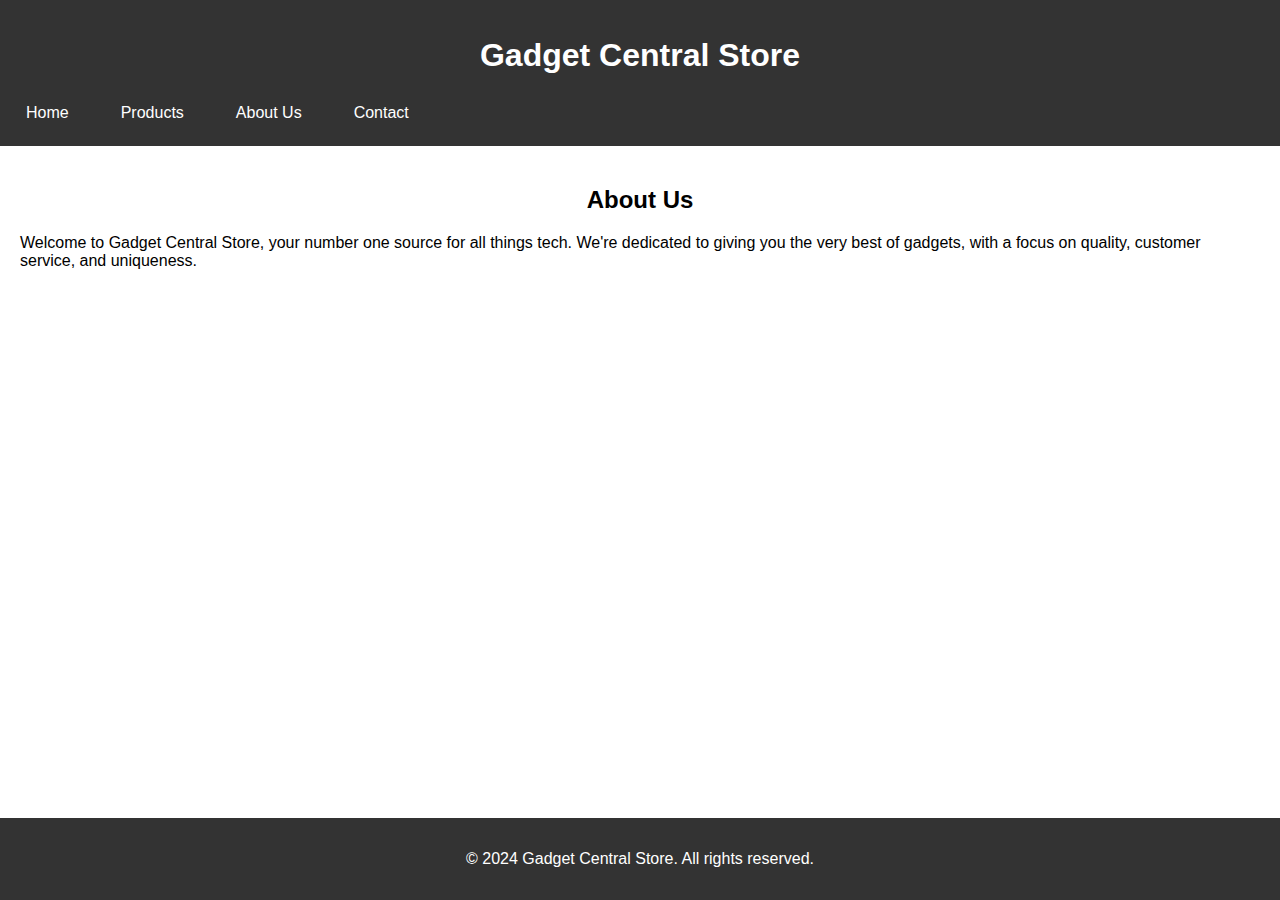
<file: about.html>
<!DOCTYPE html>
<html lang="en">
<head>
    <meta charset="UTF-8">
    <meta name="viewport" content="width=device-width, initial-scale=1.0">
    <title>About Us - Gadget Central Store</title>
    <link rel="stylesheet" href="styles.css">
</head>
<body>
    <header>
        <h1>Gadget Central Store</h1>
        <nav>
            <ul>
                <li><a href="index.html">Home</a></li>
                <li><a href="products.html">Products</a></li>
                <li><a href="about.html">About Us</a></li>
                <li><a href="contact.html">Contact</a></li>
            </ul>
        </nav>
    </header>
    <main>
        <h2>About Us</h2>
        <p>Welcome to Gadget Central Store, your number one source for all things tech. We're dedicated to giving you the very best of gadgets, with a focus on quality, customer service, and uniqueness.</p>
    </main>
    <footer>
        <p>&copy; 2024 Gadget Central Store. All rights reserved.</p>
    </footer>
</body>
</html>
</file>
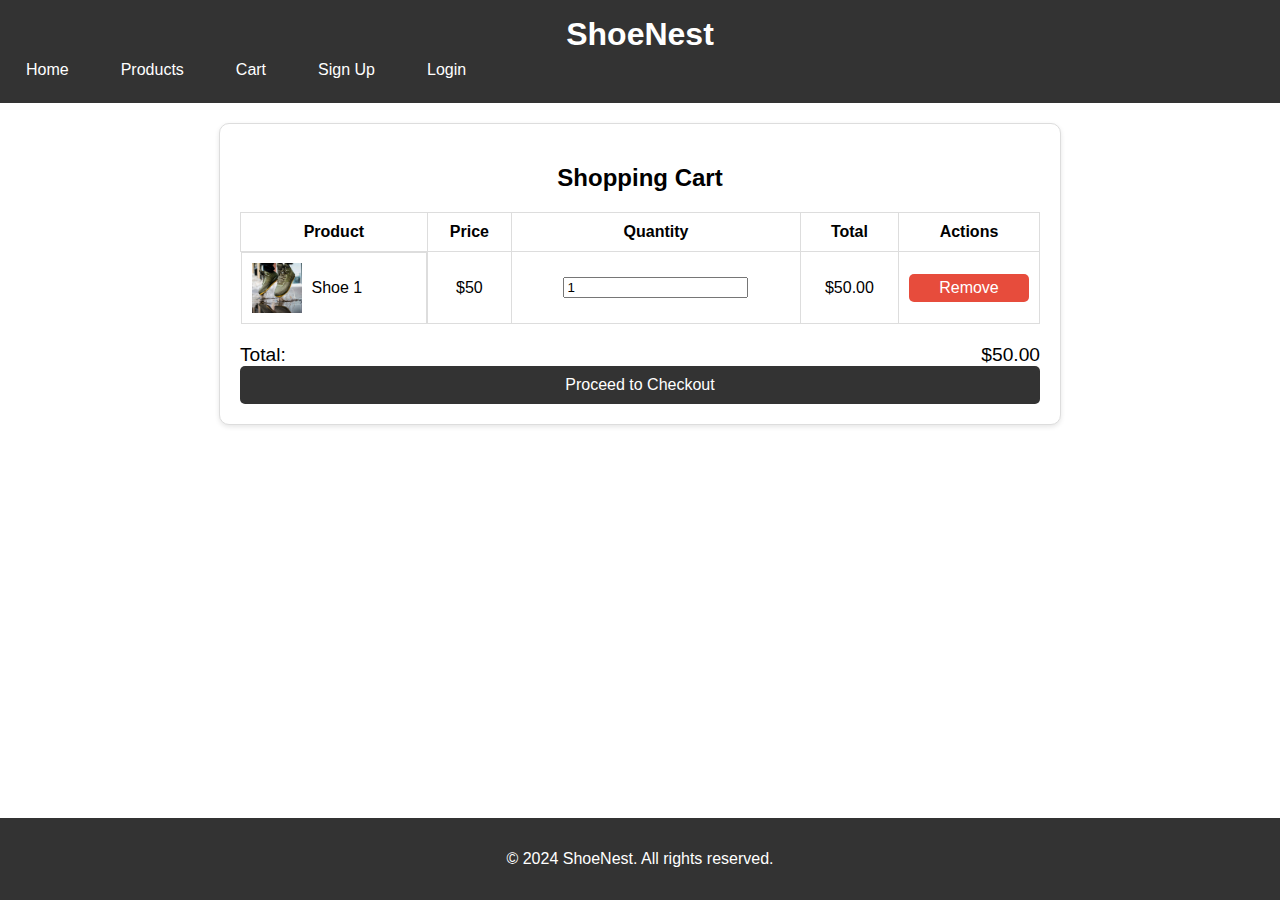
<file: cart.html>
<!DOCTYPE html>
<html lang="en">
<head>
    <meta charset="UTF-8">
    <meta name="viewport" content="width=device-width, initial-scale=1.0">
    <title>Shopping Cart - ShoeNest</title>
    <link rel="stylesheet" href="styles.css">
</head>
<body>
    <header>
        <div class="logo">
            <h1>ShoeNest</h1>
        </div>
        <nav>
            <ul>
                <li><a href="index.html">Home</a></li>
                <li><a href="products.html">Products</a></li>
                <li><a href="cart.html">Cart</a></li>
                <li><a href="signup.html">Sign Up</a></li>
                <li><a href="login.html">Login</a></li>
            </ul>
        </nav>
    </header>
    <main>
        <div class="cart-container">
            <h2>Shopping Cart</h2>
            <table class="cart-table">
                <thead>
                    <tr>
                        <th>Product</th>
                        <th>Price</th>
                        <th>Quantity</th>
                        <th>Total</th>
                        <th>Actions</th>
                    </tr>
                </thead>
                <tbody>
                    
                    <tr>
                        <td class="cart-product">
                            <img src="images/shoe1.jpg" alt="Shoe 1">
                            <span>Shoe 1</span>
                        </td>
                        <td>$50</td>
                        <td><input type="number" value="1" min="1"></td>
                        <td>$50</td>
                        <td><button class="remove-item">Remove</button></td>
                    </tr>
                  
                </tbody>
            </table>
            <div class="cart-total">
                <span>Total:</span>
                <span id="cart-total-price">$50</span>
            </div>
            <button class="checkout-btn">Proceed to Checkout</button>
        </div>
    </main>
    <footer>
        <p>&copy; 2024 ShoeNest. All rights reserved.</p>
    </footer>
    <script src="cart.js"></script>
</body>
</html>
</file>
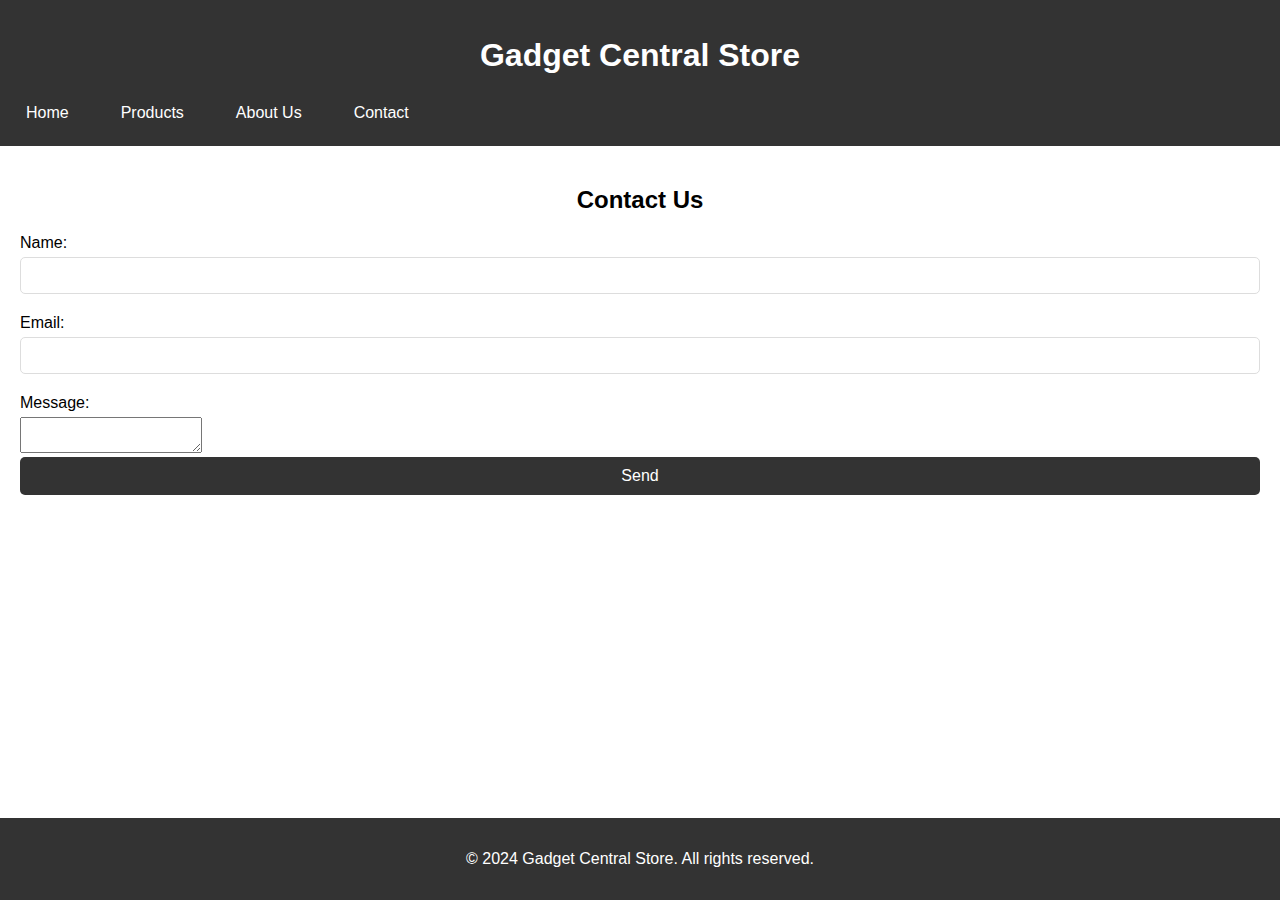
<file: contact.html>
<!DOCTYPE html>
<html lang="en">
<head>
    <meta charset="UTF-8">
    <meta name="viewport" content="width=device-width, initial-scale=1.0">
    <title>Contact - Gadget Central Store</title>
    <link rel="stylesheet" href="styles.css">
</head>
<body>
    <header>
        <h1>Gadget Central Store</h1>
        <nav>
            <ul>
                <li><a href="index.html">Home</a></li>
                <li><a href="products.html">Products</a></li>
                <li><a href="about.html">About Us</a></li>
                <li><a href="contact.html">Contact</a></li>
            </ul>
        </nav>
    </header>
    <main>
        <h2>Contact Us</h2>
        <form>
            <label for="name">Name:</label>
            <input type="text" id="name" name="name" required>
            <br>
            <label for="email">Email:</label>
            <input type="email" id="email" name="email" required>
            <br>
            <label for="message">Message:</label>
            <textarea id="message" name="message" required></textarea>
            <br>
            <button type="submit">Send</button>
        </form>
    </main>
    <footer>
        <p>&copy; 2024 Gadget Central Store. All rights reserved.</p>
    </footer>
</body>
</html>
</file>
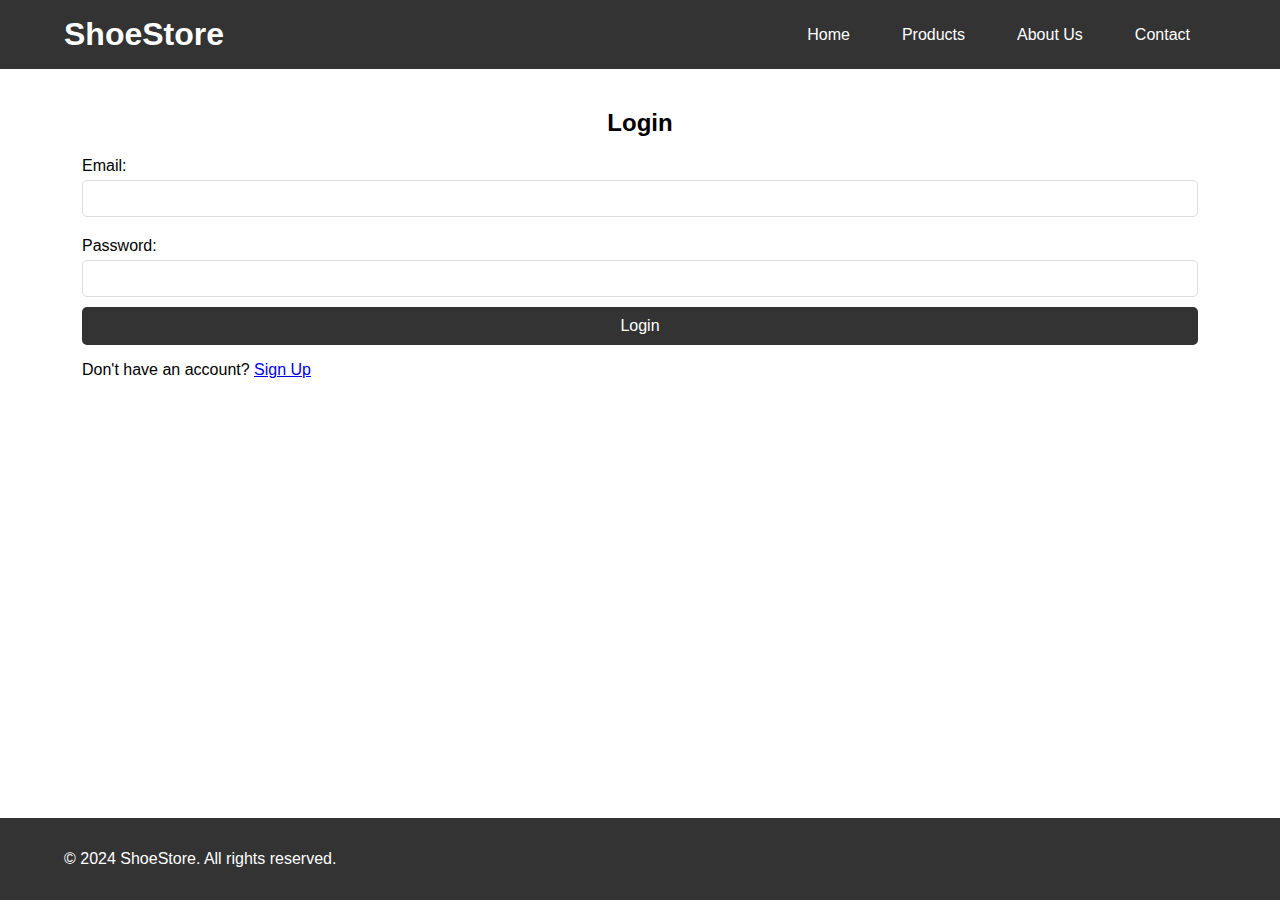
<file: login.html>
<!DOCTYPE html>
<html lang="en">
<head>
    <meta charset="UTF-8">
    <meta name="viewport" content="width=device-width, initial-scale=1.0">
    <title>Login - ShoeStore</title>
    <link rel="stylesheet" href="styles.css">
</head>
<body>
    <header>
        <div class="container">
            <div class="logo">
                <h1>ShoeStore</h1>
            </div>
            <nav>
                <ul>
                    <li><a href="index.html">Home</a></li>
                    <li><a href="products.html">Products</a></li>
                    <li><a href="about.html">About Us</a></li>
                    <li><a href="contact.html">Contact</a></li>
                </ul>
            </nav>
        </div>
    </header>
    
    <main>
        <section class="login-page">
            <div class="container">
                <h2>Login</h2>
                <form action="#">
                    <label for="email">Email:</label>
                    <input type="email" id="email" name="email" required>
                    
                    <label for="password">Password:</label>
                    <input type="password" id="password" name="password" required>
                    
                    <button type="submit">Login</button>
                </form>
                <p>Don't have an account? <a href="register.html">Sign Up</a></p>
            </div>
        </section>
    </main>

    <footer>
        <div class="container">
            <p>&copy; 2024 ShoeStore. All rights reserved.</p>
        </div>
    </footer>
</body>
</html>
</file>
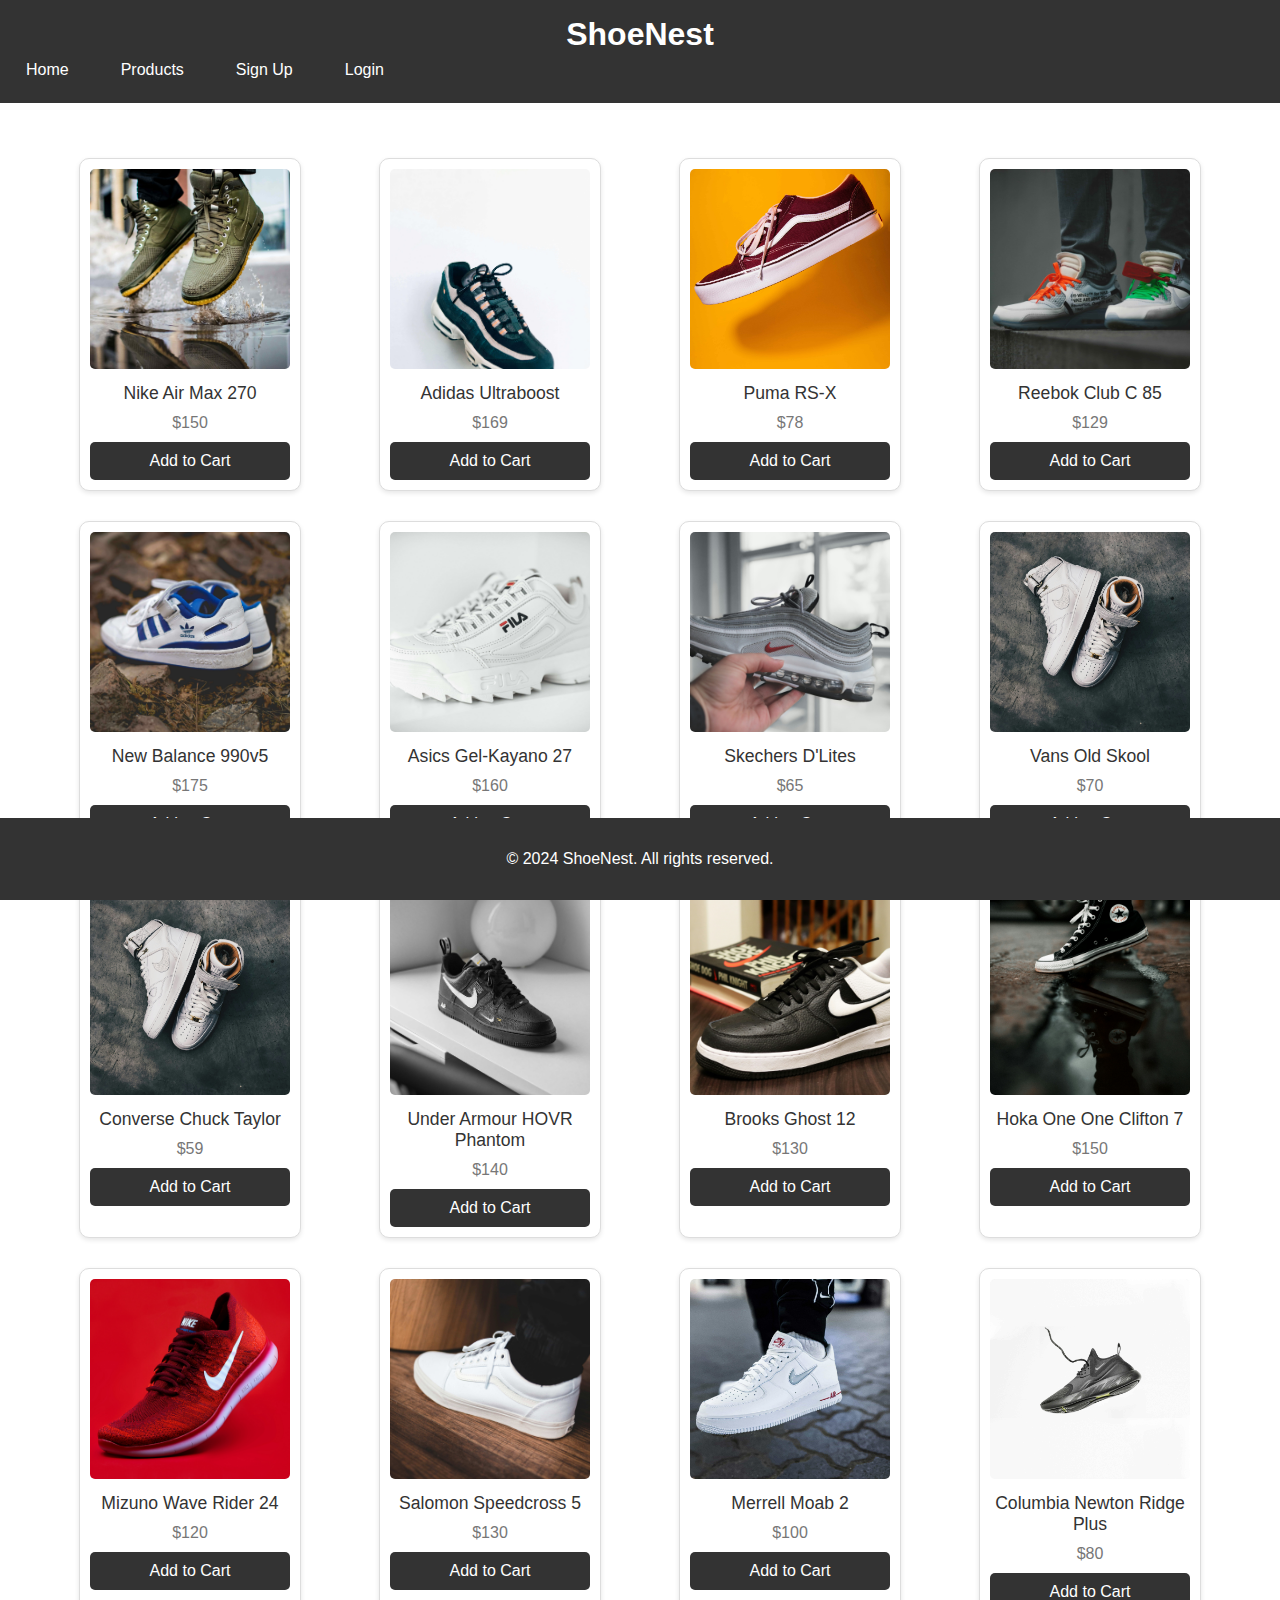
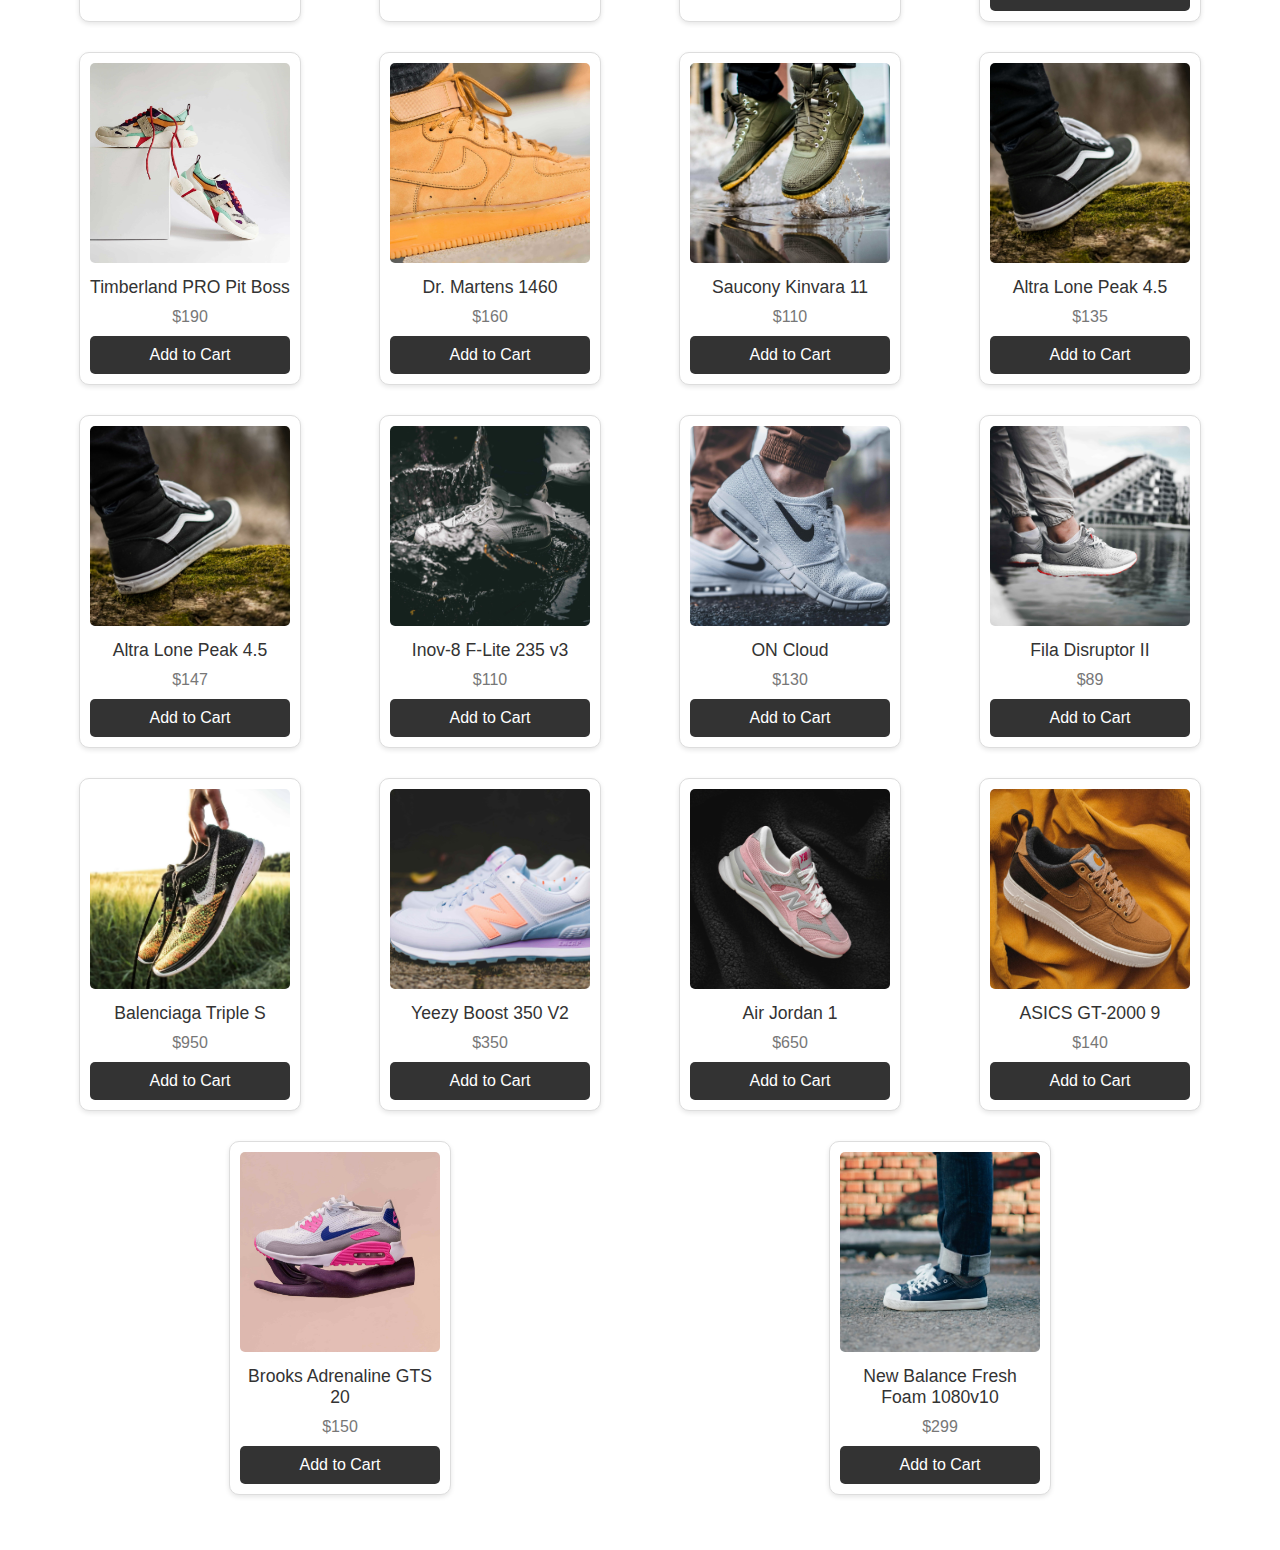
<file: products.html>
<!DOCTYPE html>
<html lang="en">
<head>
    <meta charset="UTF-8">
    <meta name="viewport" content="width=device-width, initial-scale=1.0">
    <title>Products - ShoeNest</title>
    <link rel="stylesheet" href="styles.css">
</head>
<body>
    <header>
        <div class="logo">
            <h1>ShoeNest</h1>
        </div>
        <nav>
            <ul>
                <li><a href="index.html">Home</a></li>
                <li><a href="products.html">Products</a></li>
                <li><a href="signup.html">Sign Up</a></li>
                <li><a href="login.html">Login</a></li>
            </ul>
        </nav>
    </header>
    <main>
        <div class="products-container">
            <div class="product-card">
                <img src="images/shoe1.jpg" alt="Shoe 1">
                <div class="product-title">Nike Air Max 270</div>
                <div class="product-price">$150</div>
                <a href="#" class="add-to-cart">Add to Cart</a>
            </div>
            <div class="product-card">
                <img src="images/shoe2.jpg" alt="Shoe 2">
                <div class="product-title">Adidas Ultraboost</div>
                <div class="product-price">$169</div>
                <a href="#" class="add-to-cart">Add to Cart</a>
            </div>
            <div class="product-card">
                <img src="images/shoe3.jpg" alt="Shoe 1">
                <div class="product-title">Puma RS-X</div>
                <div class="product-price">$78</div>
                <a href="#" class="add-to-cart">Add to Cart</a>
            </div>
            <div class="product-card">
                <img src="images/shoe4.jpg" alt="Shoe 1">
                <div class="product-title">Reebok Club C 85</div>
                <div class="product-price">$129</div>
                <a href="#" class="add-to-cart">Add to Cart</a>
            </div>
            <div class="product-card">
                <img src="images/shoe5.jpg" alt="Shoe 1">
                <div class="product-title">New Balance 990v5</div>
                <div class="product-price">$175</div>
                <a href="#" class="add-to-cart">Add to Cart</a>
            </div>
            <div class="product-card">
                <img src="images/shoe6.jpg" alt="Shoe 1">
                <div class="product-title">Asics Gel-Kayano 27</div>
                <div class="product-price">$160</div>
                <a href="#" class="add-to-cart">Add to Cart</a>
            </div>
            <div class="product-card">
                <img src="images/shoe7.jpg" alt="Shoe 1">
                <div class="product-title">Skechers D'Lites</div>
                <div class="product-price">$65</div>
                <a href="#" class="add-to-cart">Add to Cart</a>
            </div>
            <div class="product-card">
                <img src="images/shoe8.jpg" alt="Shoe 1">
                <div class="product-title">Vans Old Skool</div>
                <div class="product-price">$70</div>
                <a href="#" class="add-to-cart">Add to Cart</a>
            </div>
            <div class="product-card">
                <img src="images/shoe9.jpg" alt="Shoe 1">
                <div class="product-title">Converse Chuck Taylor</div>
                <div class="product-price">$59</div>
                <a href="#" class="add-to-cart">Add to Cart</a>
            </div>
            <div class="product-card">
                <img src="images/shoe10.jpg" alt="Shoe 1">
                <div class="product-title">Under Armour HOVR Phantom</div>
                <div class="product-price">$140</div>
                <a href="#" class="add-to-cart">Add to Cart</a>
            </div>
            <div class="product-card">
                <img src="images/shoe11.jpg" alt="Shoe 1">
                <div class="product-title">Brooks Ghost 12</div>
                <div class="product-price">$130</div>
                <a href="#" class="add-to-cart">Add to Cart</a>
            </div>
            <div class="product-card">
                <img src="images/shoe12.jpg" alt="Shoe 1">
                <div class="product-title">Hoka One One Clifton 7</div>
                <div class="product-price">$150</div>
                <a href="#" class="add-to-cart">Add to Cart</a>
            </div>
            <div class="product-card">
                <img src="images/shoe13.jpg" alt="Shoe 1">
                <div class="product-title">Mizuno Wave Rider 24</div>
                <div class="product-price">$120</div>
                <a href="#" class="add-to-cart">Add to Cart</a>
            </div>
            <div class="product-card">
                <img src="images/shoe14.jpg" alt="Shoe 1">
                <div class="product-title">Salomon Speedcross 5</div>
                <div class="product-price">$130</div>
                <a href="#" class="add-to-cart">Add to Cart</a>
            </div>
            <div class="product-card">
                <img src="images/shoe15.jpg" alt="Shoe 1">
                <div class="product-title">Merrell Moab 2</div>
                <div class="product-price">$100</div>
                <a href="#" class="add-to-cart">Add to Cart</a>
            </div>
            <div class="product-card">
                <img src="images/shoe16.jpg" alt="Shoe 1">
                <div class="product-title">Columbia Newton Ridge Plus</div>
                <div class="product-price">$80</div>
                <a href="#" class="add-to-cart">Add to Cart</a>
            </div>
            <div class="product-card">
                <img src="images/shoe17.jpg" alt="Shoe 1">
                <div class="product-title">Timberland PRO Pit Boss</div>
                <div class="product-price">$190</div>
                <a href="#" class="add-to-cart">Add to Cart</a>
            </div>
            <div class="product-card">
                <img src="images/shoe18.jpg" alt="Shoe 1">
                <div class="product-title">Dr. Martens 1460</div>
                <div class="product-price">$160</div>
                <a href="#" class="add-to-cart">Add to Cart</a>
            </div>
            <div class="product-card">
                <img src="images/shoe19.jpg" alt="Shoe 1">
                <div class="product-title">Saucony Kinvara 11</div>
                <div class="product-price">$110</div>
                <a href="#" class="add-to-cart">Add to Cart</a>
            </div>
            <div class="product-card">
                <img src="images/shoe20.jpg" alt="Shoe 1">
                <div class="product-title">Altra Lone Peak 4.5</div>
                <div class="product-price">$135</div>
                <a href="#" class="add-to-cart">Add to Cart</a>
            </div>
            <div class="product-card">
                <img src="images/shoe21.jpg" alt="Shoe 1">
                <div class="product-title">Altra Lone Peak 4.5</div>
                <div class="product-price">$147</div>
                <a href="#" class="add-to-cart">Add to Cart</a>
            </div>
            <div class="product-card">
                <img src="images/shoe22.jpg" alt="Shoe 1">
                <div class="product-title">Inov-8 F-Lite 235 v3</div>
                <div class="product-price">$110</div>
                <a href="#" class="add-to-cart">Add to Cart</a>
            </div>
            <div class="product-card">
                <img src="images/shoe23.jpg" alt="Shoe 1">
                <div class="product-title">ON Cloud</div>
                <div class="product-price">$130</div>
                <a href="#" class="add-to-cart">Add to Cart</a>
            </div>
            <div class="product-card">
                <img src="images/shoe24.jpg" alt="Shoe 1">
                <div class="product-title">Fila Disruptor II</div>
                <div class="product-price">$89</div>
                <a href="#" class="add-to-cart">Add to Cart</a>
            </div>
            <div class="product-card">
                <img src="images/shoe25.jpg" alt="Shoe 1">
                <div class="product-title">Balenciaga Triple S</div>
                <div class="product-price">$950</div>
                <a href="#" class="add-to-cart">Add to Cart</a>
            </div>
            <div class="product-card">
                <img src="images/shoe26.jpg" alt="Shoe 1">
                <div class="product-title">Yeezy Boost 350 V2</div>
                <div class="product-price">$350</div>
                <a href="#" class="add-to-cart">Add to Cart</a>
            </div>
            <div class="product-card">
                <img src="images/shoe27.jpg" alt="Shoe 1">
                <div class="product-title">Air Jordan 1</div>
                <div class="product-price">$650</div>
                <a href="#" class="add-to-cart">Add to Cart</a>
            </div>
            <div class="product-card">
                <img src="images/shoe28.jpg" alt="Shoe 1">
                <div class="product-title">ASICS GT-2000 9</div>
                <div class="product-price">$140</div>
                <a href="#" class="add-to-cart">Add to Cart</a>
            </div>
            <div class="product-card">
                <img src="images/shoe29.jpg" alt="Shoe 1">
                <div class="product-title">Brooks Adrenaline GTS 20</div>
                <div class="product-price">$150</div>
                <a href="#" class="add-to-cart">Add to Cart</a>
            </div>
            <div class="product-card">
                <img src="images/shoe30.jpg" alt="Shoe 1">
                <div class="product-title">New Balance Fresh Foam 1080v10</div>
                <div class="product-price">$299</div>
                <a href="#" class="add-to-cart">Add to Cart</a>
            </div>

        </div>
    </main>
    <footer>
        <p>&copy; 2024 ShoeNest. All rights reserved.</p>
    </footer>
</body>
</html>
</file>
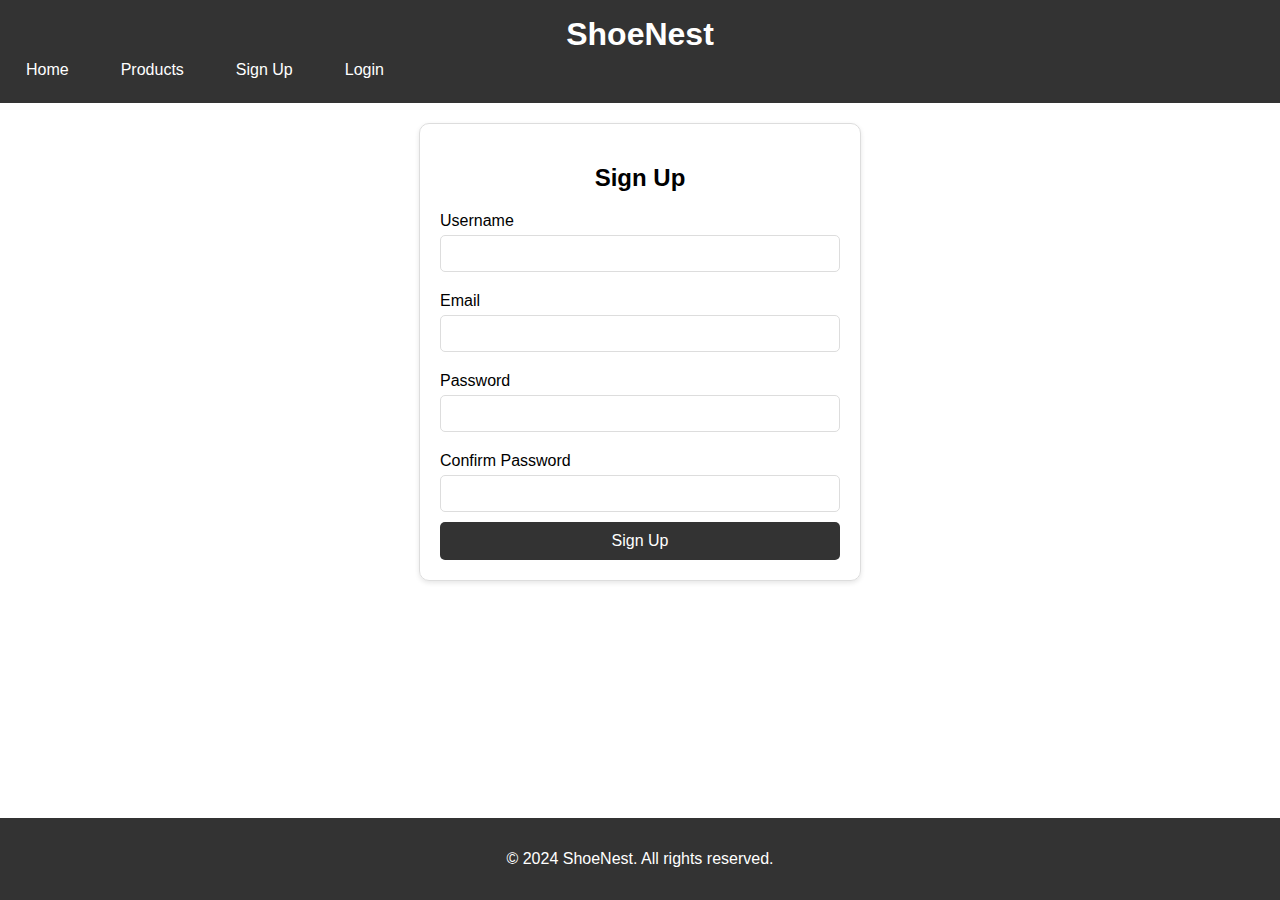
<file: register.html>
<!DOCTYPE html>
<html lang="en">
<head>
    <meta charset="UTF-8">
    <meta name="viewport" content="width=device-width, initial-scale=1.0">
    <title>Sign Up - ShoeNest</title>
    <link rel="stylesheet" href="styles.css">
</head>
<body>
    <header>
        <div class="logo">
            <h1>ShoeNest</h1>
        </div>
        <nav>
            <ul>
                <li><a href="index.html">Home</a></li>
                <li><a href="products.html">Products</a></li>
                <li><a href="signup.html">Sign Up</a></li>
                <li><a href="login.html">Login</a></li>
            </ul>
        </nav>
    </header>
    <main>
        <div class="form-container">
            <h2>Sign Up</h2>
            <form id="signupForm">
                <label for="username">Username</label>
                <input type="text" id="username" name="username" required>
                
                <label for="email">Email</label>
                <input type="email" id="email" name="email" required>
                
                <label for="password">Password</label>
                <input type="password" id="password" name="password" required>
                
                <label for="confirmPassword">Confirm Password</label>
                <input type="password" id="confirmPassword" name="confirmPassword" required>
                
                <button type="submit">Sign Up</button>
            </form>
        </div>
    </main>
    <footer>
        <p>&copy; 2024 ShoeNest. All rights reserved.</p>
    </footer>
    <script src="scripts.js"></script>
</body>
</html>
</file>
<file: styles.css>
body {
    font-family: Arial, sans-serif;
    margin: 0;
    padding: 0;
    box-sizing: border-box;
}
.logo-img {
    height: 80px; 
    width: auto;
}
.container {
    width: 90%;
    max-width: 1200px;
    margin: 0 auto;
}

header {
    background: #333;
    color: #fff;
    padding: 1rem 0;
}

header .container {
    display: flex;
    justify-content: space-between;
    align-items: center;
}

.logo h1 {
    margin: 0;
}

nav ul {
    list-style: none;
    padding: 0;
    margin: 0;
    display: flex;
}

nav ul li {
    position: relative;
}

nav ul li a {
    color: #fff;
    text-decoration: none;
    padding: 0.5rem 1rem;
    display: block;
}

nav ul li .dropdown {
    display: none;
    position: absolute;
    background: #444;
    list-style: none;
    padding: 0;
    margin: 0;
    top: 100%;
    left: 0;
    min-width: 150px;
}

nav ul li .dropdown li a {
    padding: 0.5rem;
}

nav ul li:hover .dropdown {
    display: block;
}

.search-bar {
    display: flex;
    align-items: center;
}

.search-bar input {
    padding: 0.5rem;
    font-size: 1rem;
    border: 1px solid #ccc;
    border-radius: 4px 0 0 4px;
    outline: none;
}

.search-bar button {
    padding: 0.5rem 1rem;
    font-size: 1rem;
    border: none;
    background: #ff5733;
    color: #fff;
    border-radius: 0 4px 4px 0;
    cursor: pointer;
}

.user-options {
    display: flex;
    align-items: center;
}

.user-options a {
    color: #fff;
    text-decoration: none;
    padding: 0.5rem 1rem;
}

.user-dropdown {
    position: relative;
}

.user-dropdown .dropdown {
    display: none;
    position: absolute;
    background: #444;
    list-style: none;
    padding: 0;
    margin: 0;
    top: 100%;
    right: 0;
    min-width: 150px;
}

.user-dropdown .dropdown li a {
    padding: 0.5rem;
}

.user-dropdown:hover .dropdown {
    display: block;
}

.btn {
    background: #ff5733;
    color: #fff;
    padding: 0.5rem 1rem;
    text-decoration: none;
    border-radius: 4px;
    border: none;
    cursor: pointer;
    transition: background 0.3s ease;
}

.btn:hover {
    background: #ff7849;
}

.hero {
    background: url('hero-image.jpg') no-repeat center center/cover;
    color: #fff;
    padding: 4rem 0;
    text-align: center;
}

.hero h2 {
    font-size: 2.5rem;
    margin: 0 0 1rem;
}

.hero p {
    font-size: 1.2rem;
    margin: 0 0 2rem;
}

.about-us,
.latest-trends {
    padding: 2rem 0;
}

.about-us h3,
.latest-trends h3 {
    font-size: 2rem;
    margin-bottom: 1rem;
}

footer {
    background: #333;
    color: #fff;
    padding: 2rem 0;
    text-align: center;
}
.footer-flex {
    display: flex;
    justify-content: space-between;
    align-items: center;
    flex-wrap: wrap;
    padding: 10px 0; 
}


.footer-content {
    flex: 1;
    min-width: 200px;
    font-size: 14px; 
}

.footer-content p {
    margin: 0; 
}
footer .container {
    display: flex;
    justify-content: space-between;
    align-items: center;
}
.newsletter {
    flex: 1;
    min-width: 200px;
    text-align: right;
    font-size: 14px; 
}
.newsletter h4 {
    margin-bottom: 5px; 
    font-size: 16px; 
}
.newsletter form {
    display: flex;
    justify-content: flex-end;
}
.newsletter input[type="email"] {
    padding: 5px;
    margin-right: 5px;
    font-size: 14px; 
}
.newsletter button {
    padding: 5px 10px;
    font-size: 14px; 
}
@media (max-width: 600px) {
    .footer-flex {
        flex-direction: column;
        align-items: flex-start;
    }
    .newsletter {
        text-align: left;
        margin-top: 10px;
    }
}
.footer-content .social-media a {
    margin-right: 10px; 
    font-size: 14px; 
}
footer .newsletter button {
    background: #ff5733;
    color: #fff;
    padding: 0.5rem 1rem;
    text-decoration: none;
    border-radius: 4px;
    border: none;
    cursor: pointer;
    transition: background 0.3s ease;
}

footer .social-media a:hover,
footer .newsletter button:hover {
    background: #ff7849;
}

footer .social-media {
    display: flex;
    gap: 1rem;
}

footer .newsletter input {
    padding: 0.5rem;
    font-size: 1rem;
    border: 1px solid #ccc;
    border-radius: 4px 0 0 4px;
    outline: none;
}

body {
    font-family: Arial, sans-serif;
    margin: 0;
    padding: 0;
    box-sizing: border-box;
}

header {
    background-color: #333;
    color: white;
    padding: 1rem 0;
    text-align: center;
}

header .logo h1 {
    margin: 0;
}

nav ul {
    list-style-type: none;
    padding: 0;
}

nav ul li {
    display: inline;
    margin: 0 10px;
}

nav ul li a {
    color: white;
    text-decoration: none;
}

main {
    padding: 20px;
}

.form-container {
    max-width: 400px;
    margin: 0 auto;
    padding: 20px;
    border: 1px solid #ddd;
    border-radius: 10px;
    box-shadow: 0 2px 5px rgba(0, 0, 0, 0.1);
}

h2 {
    text-align: center;
    margin-bottom: 20px;
}

label {
    display: block;
    margin: 10px 0 5px;
}

input[type="text"],
input[type="email"],
input[type="password"] {
    width: 100%;
    padding: 10px;
    margin-bottom: 10px;
    border: 1px solid #ddd;
    border-radius: 5px;
    box-sizing: border-box;
}

button {
    width: 100%;
    padding: 10px;
    background-color: #333;
    color: white;
    border: none;
    border-radius: 5px;
    cursor: pointer;
    font-size: 1rem;
}

button:hover {
    background-color: #555;
}

footer {
    background-color: #333;
    color: white;
    text-align: center;
    padding: 1rem 0;
    position: fixed;
    width: 100%;
    bottom: 0;
}

.products-container {
    display: flex;
    flex-wrap: wrap;
    justify-content: space-around;
    padding: 20px;
}

.product-card {
    width: 200px;
    margin: 15px;
    padding: 10px;
    border: 1px solid #ddd;
    border-radius: 10px;
    box-shadow: 0 2px 5px rgba(0, 0, 0, 0.1);
    text-align: center;
    background-color: #fff;
    transition: transform 0.3s;
}

.product-card:hover {
    transform: scale(1.05);
}

.product-card img {
    width: 100%;
    height: 200px;
    object-fit: cover;
    border-radius: 5px;
}

.product-title {
    margin: 10px 0;
    font-size: 1.1rem;
    color: #333;
}

.product-price {
    font-size: 1rem;
    color: #777;
}

.add-to-cart {
    display: block;
    margin-top: 10px;
    padding: 10px;
    background-color: #333;
    color: #fff;
    text-decoration: none;
    border-radius: 5px;
    transition: background-color 0.3s;
}

.add-to-cart:hover {
    background-color: #555;
}

.cart-container {
    max-width: 800px;
    margin: 0 auto;
    padding: 20px;
    border: 1px solid #ddd;
    border-radius: 10px;
    box-shadow: 0 2px 5px rgba(0, 0, 0, 0.1);
    background-color: #fff;
}

h2 {
    text-align: center;
    margin-bottom: 20px;
}

.cart-table {
    width: 100%;
    border-collapse: collapse;
    margin-bottom: 20px;
}

.cart-table th,
.cart-table td {
    padding: 10px;
    border: 1px solid #ddd;
    text-align: center;
}

.cart-product {
    display: flex;
    align-items: center;
}

.cart-product img {
    width: 50px;
    height: 50px;
    object-fit: cover;
    margin-right: 10px;
}

.cart-total {
    display: flex;
    justify-content: space-between;
    margin-top: 20px;
    font-size: 1.2rem;
}

.checkout-btn {
    display: block;
    width: 100%;
    padding: 10px;
    background-color: #333;
    color: #fff;
    text-align: center;
    border: none;
    border-radius: 5px;
    cursor: pointer;
    font-size: 1rem;
    transition: background-color 0.3s;
}

.checkout-btn:hover {
    background-color: #555;
}

.remove-item {
    background-color: #e74c3c;
    color: #fff;
    border: none;
    padding: 5px 10px;
    cursor: pointer;
    border-radius: 5px;
    transition: background-color 0.3s;
}

.remove-item:hover {
    background-color: #c0392b;
}
</file>
